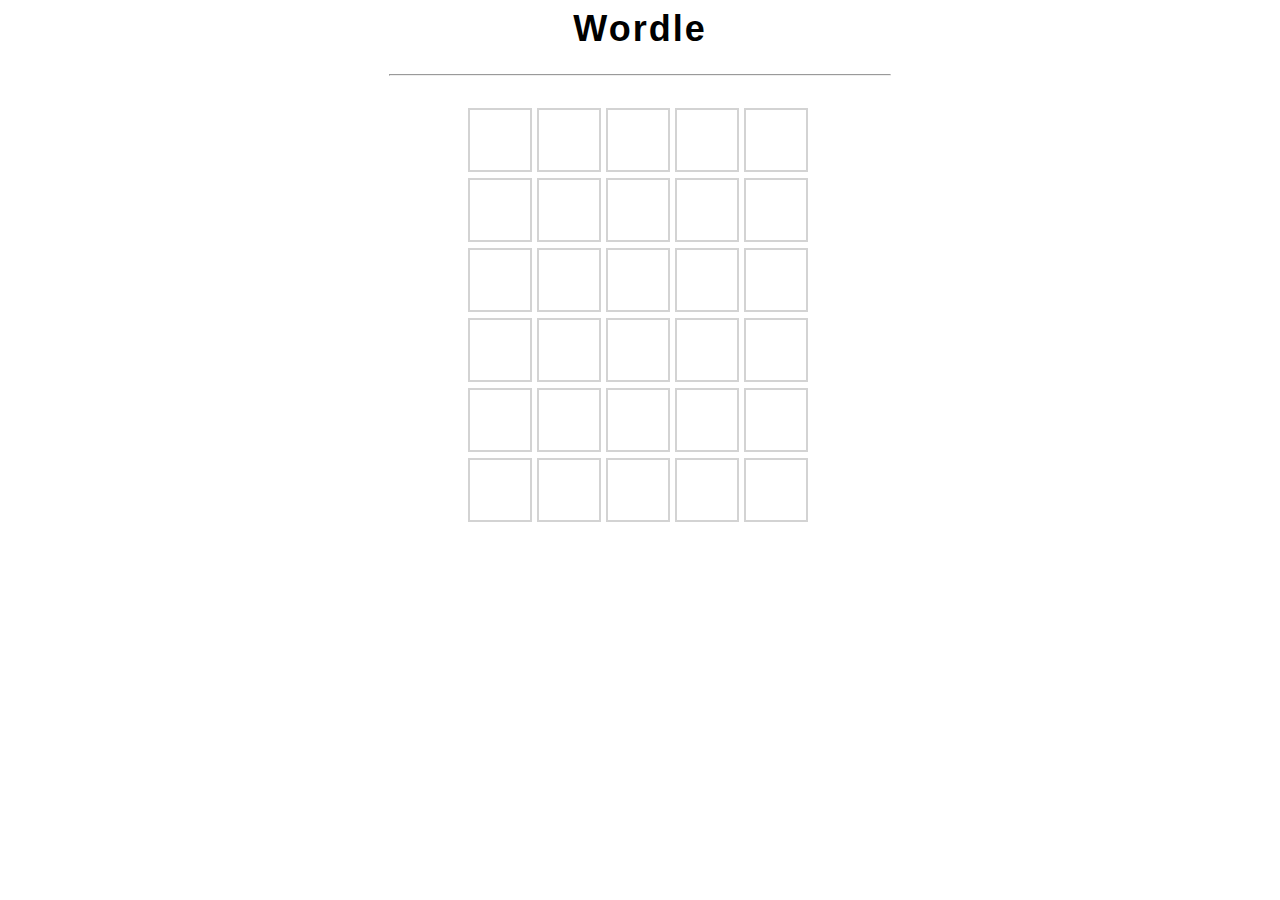
<file: index.html>
<html>
	<head>
		<title>Wordle</title>
		<meta charset="UTF-8">
		<meta name="viewport" content="width=device-width, initial-scale=0, user-scalable=no">
	</head>
	<body>
		<h1 id="title"> Wordle </h1>
		<hr>
		<br>
		<div id="board">
		</div>
		
		<br>
		<h1 id="answer"></h1>
	</body>
	
	<style>
	body {
	font-family: Arial, Helvetica, sans-serif;
	text-align: center;
	
}

hr {
	width: 500px;
}

#title {
	font-size: 36px;
	font-weight: bold;
	letter-spacing: 2px;
}

#board {
	width: 350px;
	height: 420px;
	margin: 0 auto;
	margin-top: 3px;
	display: flex;
	flex-wrap: wrap;
}

.tile {
	/* Box */
	border: 2px solid lightgray;
	width: 60px;
	height: 60px;
	margin: 2.5px;
	
	/* Text */
	color: black;
	font-size: 36px;
	font-weight: bold;
	display: flex;
	justify-content: center;
	align-items: center;
}

.correct {
	background-color: #6AAA64;
	color: white;
	border-color: white;
}

.present {
	background-color: #C9B458;
	color: white;
	border-color: white;
}

.absent {
	background-color: #787C7E;
	color: white;
	border-color: white;
}
	</style>
	
	
	<script>
	var height = 6; //number of guesses
var width = 5; //length of words

var row = 0; //attempt number
var col = 0; //current letter for attempt

var gameOver = false;
var word = "SQUID";

//words = ("SQUID", "APPLE")

window.onload = function(){
	intialize();
}

function intialize(){
	
	//create the board
	for (let r = 0; r < height; r++){
		for (let c = 0; c < width; c++){
			let tile = document.createElement("span");
			tile.id = r.toString() + "-" + c.toString();
			tile.classList.add("tile");
			tile.innerText = "";
			document.getElementById("board").appendChild(tile);
		}
	}
	
	// Listen for key press
	document.addEventListener("keyup", (e) => {
		if (gameOver) return;
		
		if ("KeyA" <= e.code && e.code <= "KeyZ"){
			if (col < width) {
				let currentTile = document.getElementById(row.toString() + "-" + col.toString());
				if (currentTile.innerText == "") {
					currentTile.innerText = e.code[3];
					col += 1;
				}
			}
		}
		else if (e.code == "Backspace"){
			if (0 < col && col <= width){
				col -= 1;
			}
			let currentTile = document.getElementById(row.toString() + "-" + col.toString());
			currentTile.innerText = "";
		}
		else if (e.code == "Enter"){
			update();
			row += 1; //new row
			col = 0; //start @ 0 for new row
		}
		
		if(!gameOver && row ==height){
			gameOver = true;
			document.getElementById("answer").innerText = word;
		}
		
	})
}

function update(){
	let correct = 0;
	for (let c = 0; c < width; c++){
		let currentTile = document.getElementById(row.toString() + "-" + c.toString());
		let letter = currentTile.innerText;
		
		//is it in corrent position?
		if (word[c] == letter){
			currentTile.classList.add("correct");
			correct += 1;
		}
		//Is it in the word?
		else if (word.includes(letter)){
			currentTile.classList.add("present");
		}
		//not in the word
		else {
			currentTile.classList.add("absent");
		}
		if (correct == width){
			gameOver = true;
		}
	}
}
	</script>
</html>
</file>
